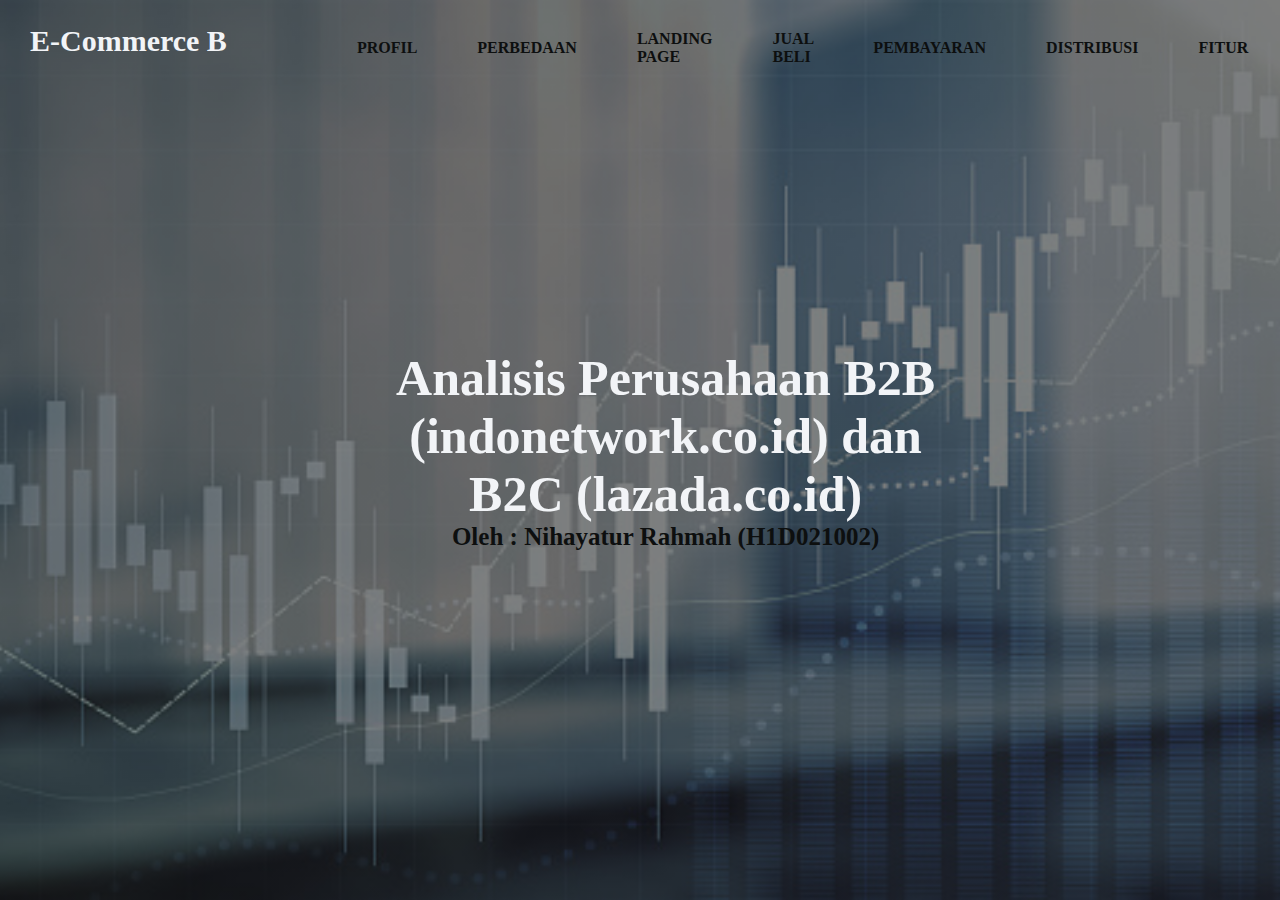
<file: index.html>
<!DOCTYPE html>
<html lang="en">
<head>
    <meta charset="UTF-8">
    <meta name="viewport" content="width=device-width, initial-scale=1.0">
    <title>NIHAYATUR RAHMAH</title>
    <link rel="stylesheet" href="style.css">
</head>
<body>
    <div class="main">
        <div class="navbar">
            <h2 class="logo">E-Commerce B</h2>
        </div>
        <div class="menu">
            <ul>
                <li><a href="profil.html">PROFIL</a></li>
                <li><a href="perbedaan.html">PERBEDAAN</a></li>
                <li><a href="page.html">LANDING PAGE</a></li>
                <li><a href="jual beli.html">JUAL BELI</a></li>
                <li><a href="pembayaran.html">PEMBAYARAN</a></li>
                <li><a href="pengiriman.html">DISTRIBUSI</a></li>
                <li><a href="fitur.html">FITUR</a></li>
            </ul>
            <div class="title">
               <center><h1>Analisis Perusahaan B2B (indonetwork.co.id) dan B2C (lazada.co.id)</h1></center> 
               <center><h2>Oleh : Nihayatur Rahmah (H1D021002)</h2>  </center>
            </div>
        </div>
    </div>
    
</body>
</html>
</file>
<file: style.css>
*{
    margin: 0;
    padding: 0;
}
.main{
    width: 100%;
    background: linear-gradient(to top, rgba(0, 0, 0, 0.5)50%, rgba(0, 0, 0, 0.5)50%), url(a.jpg);
    background-position: center;
    background-size: cover;
    height: 100vh;
    font-family: optima;
}

.navbar{
    width: 95%;
    height: auto;
    margin-left: 30px;
}

.logo{
    color: #f2f4f7;
    font-size: 30px;
    font-family: georgia;
    float: left;
    padding-top: 2%;
    cursor: pointer;
}

.menu{
    width: 500px;
    float: left;
    height: 70px;
}

ul{
    float: left;
    display: flex;
    padding-top: 30px;
    justify-content: center;
    align-items: center;
    margin-left: 14%;
}

ul li{
    list-style: none;
    margin-left: 60px;
    font-size: 16px;
}

ul li a{
    text-decoration: none;
    color: rgb(13, 15, 15);
    font-family: georgia;
    font-weight: bold;
    transition: 3s, ease;
}

ul li a:hover{
    color: coral;
}

.title{
    position: absolute;
    top:50%;
    left: 52%;
    transform: translate(-50%, -50%);
}

.title h1{
    cursor: pointer;
    font-family: georgia;
    color: #f2f4f7;
    font-size: 50px;
}

.title h2{
    cursor: pointer;
    font-family: georgia;
    color: rgb(13, 15, 15);
    font-size: 25px;
}
</file>
